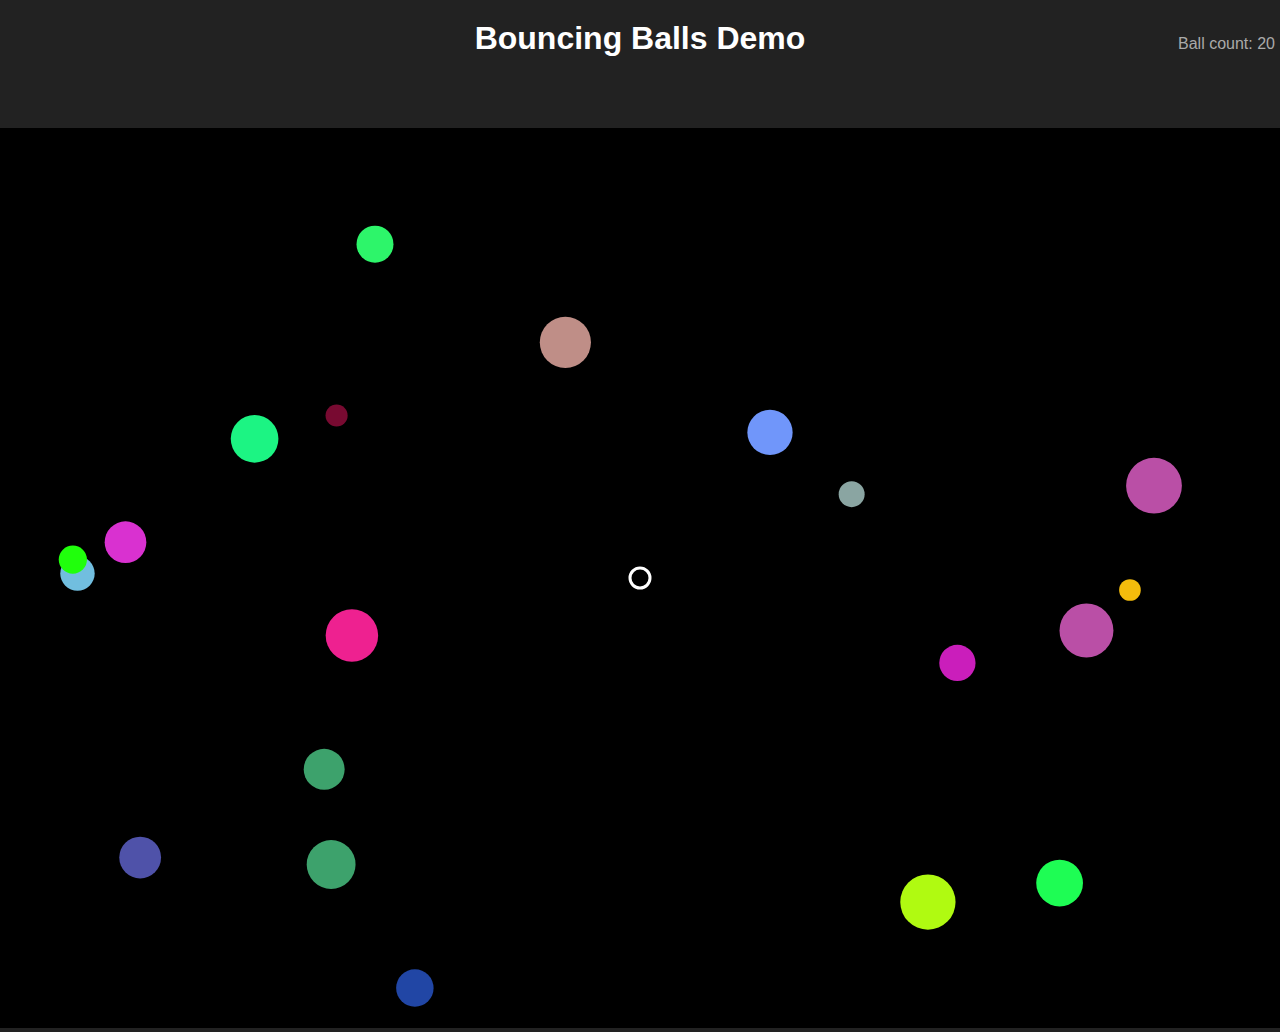
<file: bouncing balls demo/index.html>
<!--
  Name: Parth Patel
  File: index.html
  Date: April 3, 2025
  Description: A bouncing ball animation using canvas with collision detection and keyboard-controlled EvilCircle.
-->

<!DOCTYPE html>
<html lang="en">
<head>
    <meta charset="UTF-8">
    <meta name="viewport" content="width=device-width, initial-scale=1.0">
    <title>Bouncing Balls Demo</title>
    <link rel="stylesheet" href="style.css">
</head>
<body>
    <h1>Bouncing Balls Demo</h1>
    <p>Ball count: <span id="ballCount">0</span></p>
    <canvas id="canvas"></canvas>
    <script src="main.js"></script>
</body>
</html>
</file>
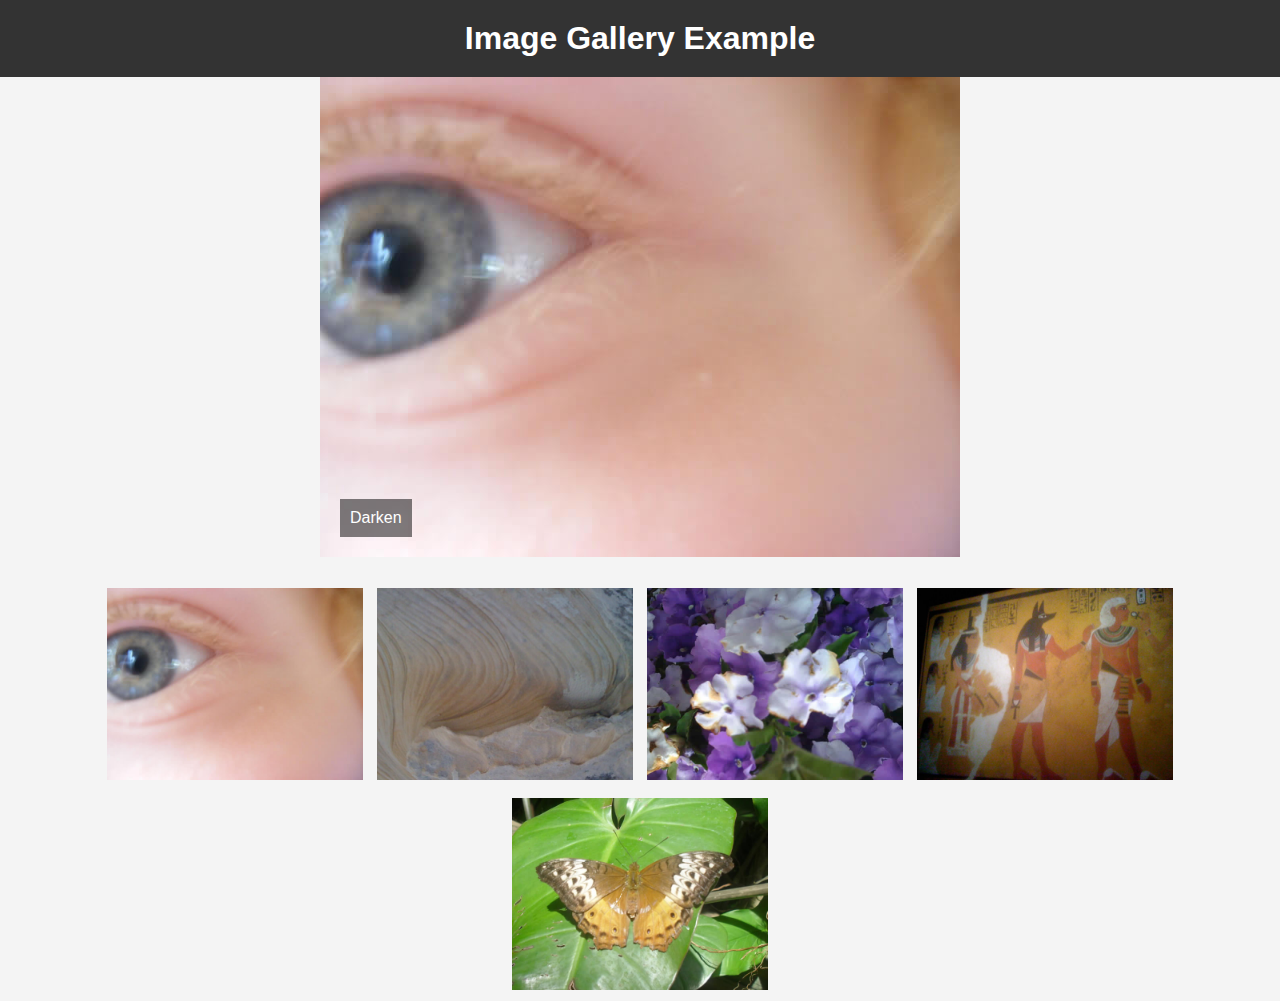
<file: image generator/index.html>
<!-- 
  Name: Parth Patel  
  File: index.html  
  Date: April 3, 2025  
  Description: Interactive image gallery with dynamic thumbnails and overlay toggle.
-->

<!DOCTYPE html>
<html lang="en">
<head>
  <meta charset="UTF-8">
  <meta name="viewport" content="width=device-width, initial-scale=1.0">
  <title>Image Gallery</title>
  <link rel="stylesheet" href="style.css">
</head>
<body>

  <h1>Image Gallery Example</h1>

  <!-- Full Image Section -->
  <div class="full-img">
    <img class="displayed-img" src="images/pic1.jpg" alt="Image 1">
    <div class="overlay"></div>
    <button class="dark">Darken</button>
  </div>

  <!-- Thumbnail Bar -->
  <div class="thumb-bar">
    <!-- Thumbnails will be dynamically inserted here -->
  </div>

  <script src="script.js"></script>
</body>
</html>
</file>
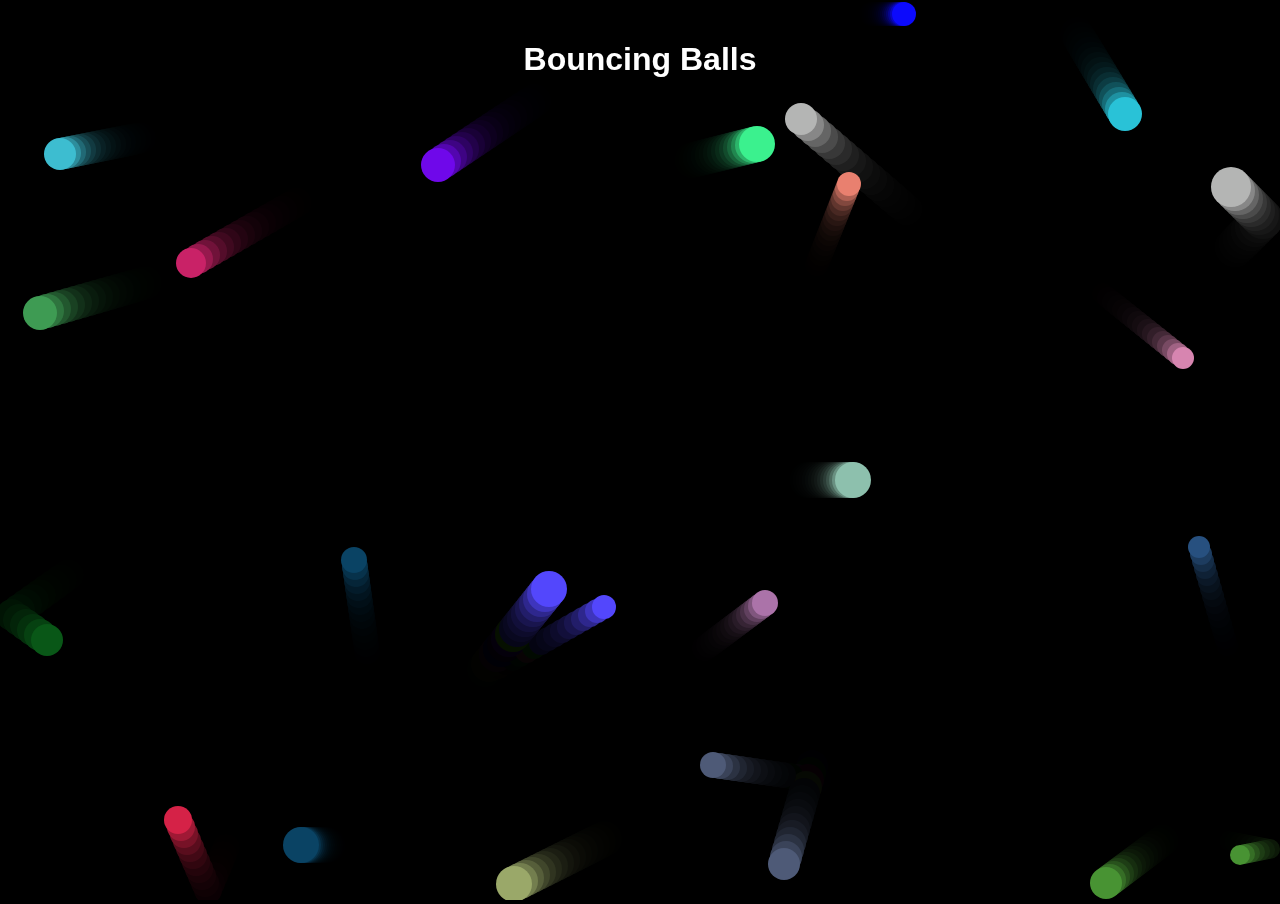
<file: intrective ball/index.html>
<!-- 
  Name: Parth Patel  
  File: index.html  
  Date: April 3, 2025  
  Description: Bouncing Balls Animation using JavaScript and HTML Canvas
-->

<!DOCTYPE html>
<html lang="en">
<head>
    <meta charset="UTF-8">
    <meta name="viewport" content="width=device-width, initial-scale=1.0">
    <title>Bouncing Balls</title>
    <link rel="stylesheet" href="style.css">
</head>
<body>
    <h1>Bouncing Balls</h1>
    <canvas></canvas>
    <script src="script.js"></script>
</body>
</html>
</file>
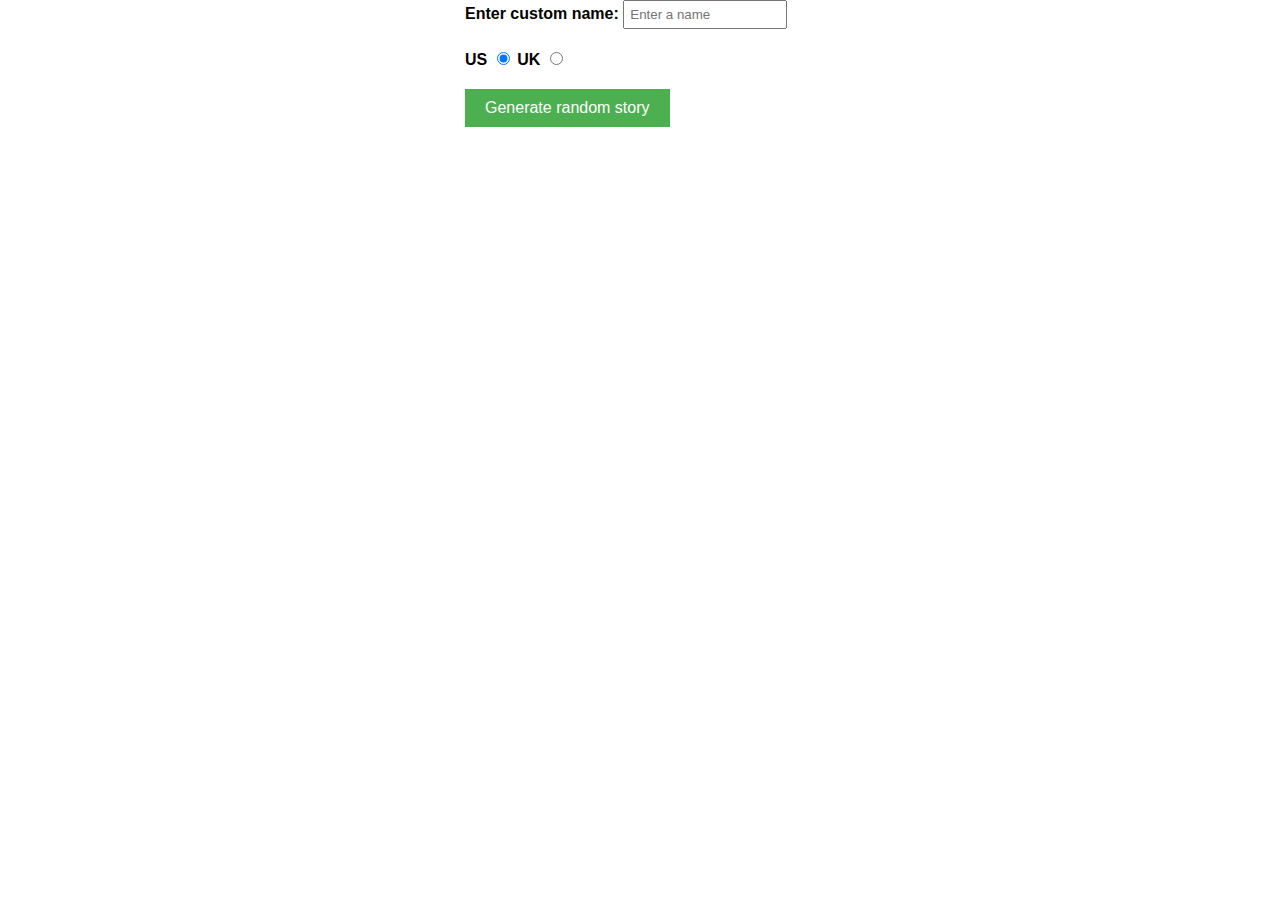
<file: silly story generator/index.html>
<!DOCTYPE html>
<html lang="en">
<head>
    <meta charset="utf-8">
    <meta name="viewport" content="width=device-width, initial-scale=1.0">
    <title>Silly Story Generator</title>
    <style>
        body {
            font-family: helvetica, sans-serif;
            width: 350px;
            margin: auto;
        }
        label {
            font-weight: bold;
        }
        div {
            padding-bottom: 20px;
        }
        input[type="text"] {
            padding: 5px;
            width: 150px;
        }
        button {
            background-color: #4CAF50;
            color: white;
            padding: 10px 20px;
            border: none;
            cursor: pointer;
            font-size: 16px;
        }
        button:hover {
            background-color: #45a049;
        }
        p {
            background: #ffc125;
            color: #5e2612;
            padding: 10px;
            visibility: hidden;
            transition: opacity 0.5s ease;
        }
    </style>
</head>
<body>
    <!--
    Name: Parth Patel
    File: index.html
    Date: 3rd April 2025
    Description: This file contains the structure and styling for the Silly Story Generator.
    -->

    <div>
        <label for="customname">Enter custom name:</label>
        <input id="customname" type="text" placeholder="Enter a name">
    </div>
    <div>
        <label for="us">US</label>
        <input id="us" type="radio" name="ukus" value="us" checked>
        <label for="uk">UK</label>
        <input id="uk" type="radio" name="ukus" value="uk">
    </div>
    <div>
        <button id="randomize">Generate random story</button>
    </div>
    <p id="story">It was 94 Fahrenheit outside, so Willy the Goblin went for a walk. When they got to the soup kitchen, they stared in horror for a few moments, then spontaneously combusted. Bob saw the whole thing, but was not surprised — Willy the Goblin weighs 300 pounds, and it was a hot day.</p>

    <script src="main.js"></script>
</body>
</html>
</file>
<file: bouncing balls demo/style.css>
body {
    font-family: Arial, sans-serif;
    margin: 0;
    padding: 0;
    background-color: #222;
    color: white;
    text-align: center;
}

h1 {
    margin-top: 20px;
}

p {
    position: absolute;
    margin: 0;
    top: 35px;
    right: 5px;
    color: #aaa;
}

canvas {
    background-color: #000;
    margin-top: 50px;
}
</file>
<file: image generator/style.css>
/* General styles for the page */
body {
    font-family: Arial, sans-serif;
    text-align: center;
    margin: 0;
    padding: 0;
    background-color: #f4f4f4;
  }
  
  h1 {
    background-color: #333;
    color: white;
    padding: 20px 0;
    margin: 0;
  }
  
  /* Full Image Section */
  .full-img {
    position: relative;
    display: inline-block;
  }
  
  .full-img img {
    max-width: 100%;
    height: auto;
    display: block;
  }
  
  .overlay {
    position: absolute;
    top: 0;
    left: 0;
    width: 100%;
    height: 100%;
    background-color: rgba(0, 0, 0, 0.5);
    visibility: hidden;
  }
  
  button {
    position: absolute;
    bottom: 20px;
    left: 20px;
    background-color: rgba(0, 0, 0, 0.5);
    color: white;
    padding: 10px;
    border: none;
    cursor: pointer;
    font-size: 16px;
  }
  
  button:hover {
    background-color: rgba(0, 0, 0, 0.7);
  }
  
  /* Thumbnail Bar */
  .thumb-bar {
    margin-top: 20px;
  }
  
  .thumb-bar img {
    width: 20%;
    cursor: pointer;
    padding: 5px;
    border: 2px solid transparent;
    transition: all 0.3s ease;
  }
  
  .thumb-bar img:hover {
    border: 2px solid #333;
  }
  
  /* Darken effect for overlay */
  .dark {
    background-color: rgba(0, 0, 0, 0.5);
  }
  
  .light {
    background-color: rgba(0, 0, 0, 0);
  }
</file>
<file: intrective ball/style.css>
body {
    margin: 0;
    overflow: hidden;
    background-color: black;
    font-family: Arial, sans-serif;
}

h1 {
    color: white;
    text-align: center;
    position: absolute;
    top: 20px;
    left: 50%;
    transform: translateX(-50%);
}
</file>
